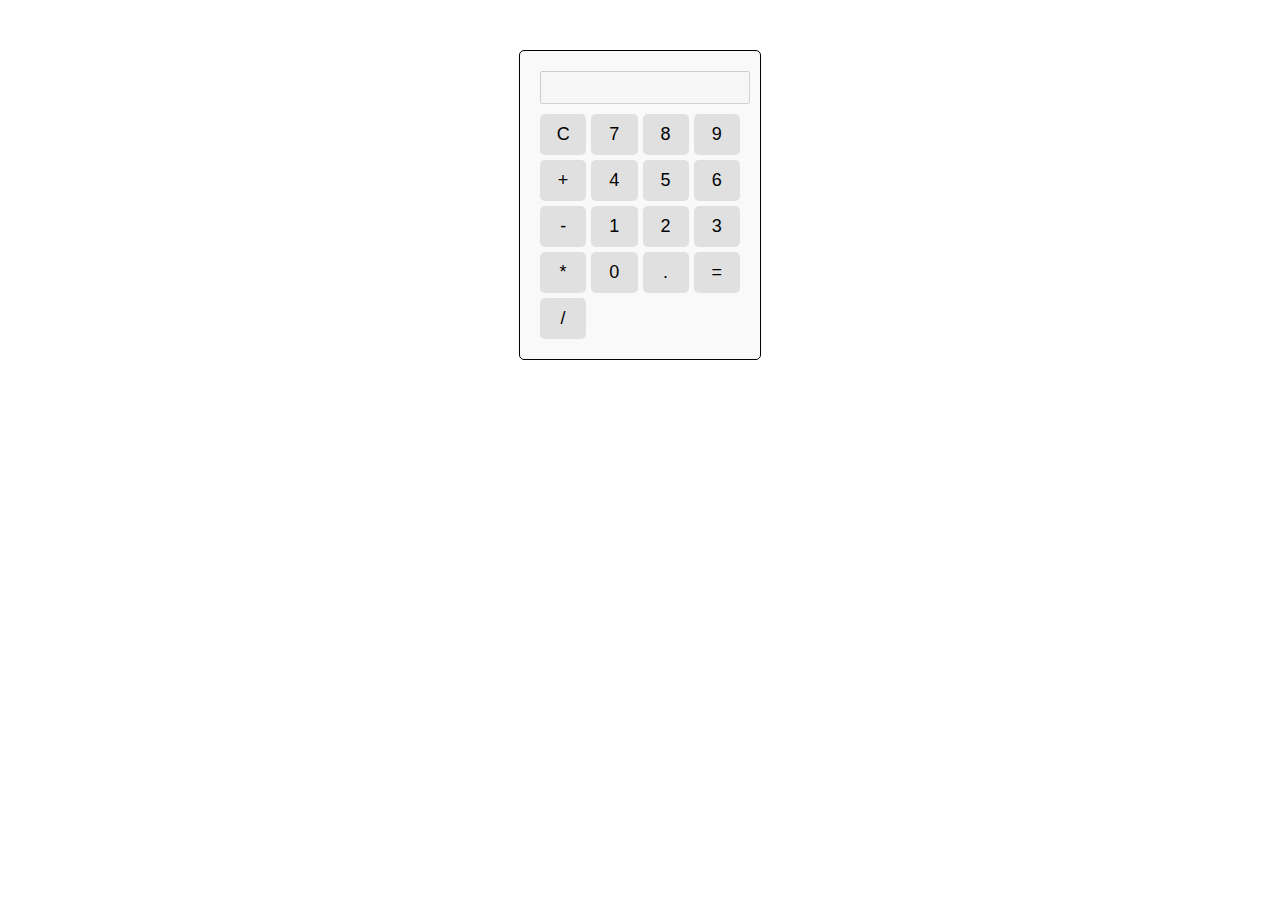
<file: calculator/index.html>
<!DOCTYPE html>
<html lang="en">
<head>
    <meta charset="UTF-8">
    <meta name="viewport" content="width=device-width, initial-scale=1.0">
    <title>Calculator</title>
    <link rel="stylesheet" href="style.css">
</head>
<body>
    <div class="calculator">
        <input type="text" id="display" disabled>
        <div class="buttons">
            <button onclick="clearDisplay()">C</button>
            <button onclick="appendToDisplay('7')">7</button>
            <button onclick="appendToDisplay('8')">8</button>
            <button onclick="appendToDisplay('9')">9</button>
            <button onclick="appendToDisplay('+')">+</button>
            <button onclick="appendToDisplay('4')">4</button>
            <button onclick="appendToDisplay('5')">5</button>
            <button onclick="appendToDisplay('6')">6</button>
            <button onclick="appendToDisplay('-')">-</button>
            <button onclick="appendToDisplay('1')">1</button>
            <button onclick="appendToDisplay('2')">2</button>
            <button onclick="appendToDisplay('3')">3</button>
            <button onclick="appendToDisplay('*')">*</button>
            <button onclick="appendToDisplay('0')">0</button>
            <button onclick="appendToDisplay('.')">.</button>
            <button onclick="calculate()">=</button>
            <button onclick="appendToDisplay('/')">/</button>
        </div>
    </div>
    <script src="app.js"></script>
</body>
</html>
</file>
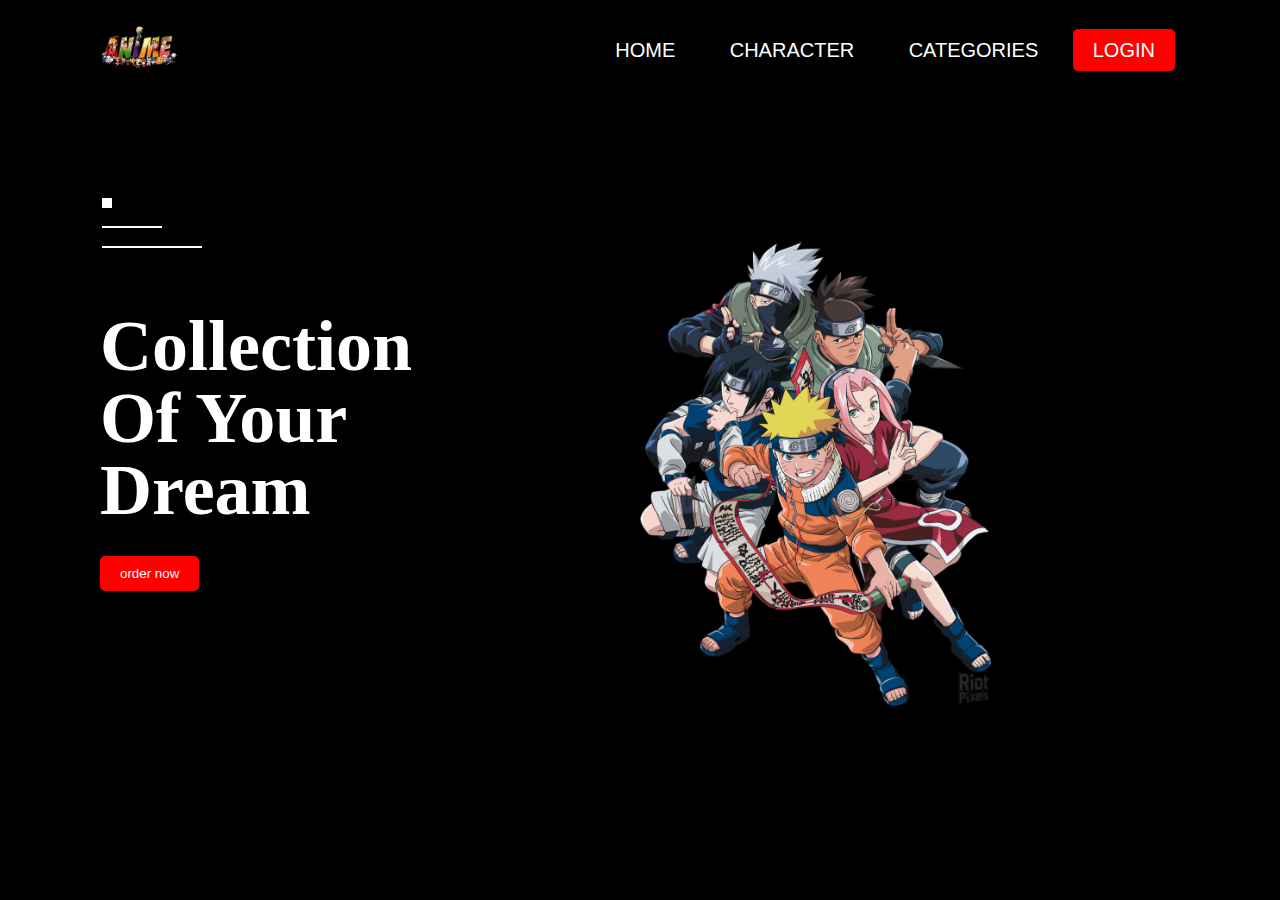
<file: project1/index.html>
<!DOCTYPE html>
<html lang="en">
<head>
    <meta charset="UTF-8">
    <meta name="viewport" content="width=device-width, initial-scale=1.0">
    <title>Document</title>
    <link rel="stylesheet" type="text/css" href="style.css">
</head>
<body>
<header>
    <nav>
        <div class="logo">
            <img src="image/Anime-Logo-PNG-HD-Image.png" width="80PX">
        </div>
        <div class="menu">
            <a href="#">HOME</a>
            <a href="#">CHARACTER</a>
            <a href="#">CATEGORIES</a>
            <a href="#">LOGIN</a>

        </div>
    </nav>
    <div class="line">
        <div class="box1"></div><br>
        <div class="box2"></div><br>
        <div class="box3"></div>
    </div>

    <div class="container">
        <div class="left">
            <h1>Collection <br> Of Your Dream</h1>
            <button>order now</button>
        </div>
        <div class="right">
            <img src="image/pngwing.com.png" alt="">
        </div>
    </div>
</header>
    
</body>
</html>
</file>
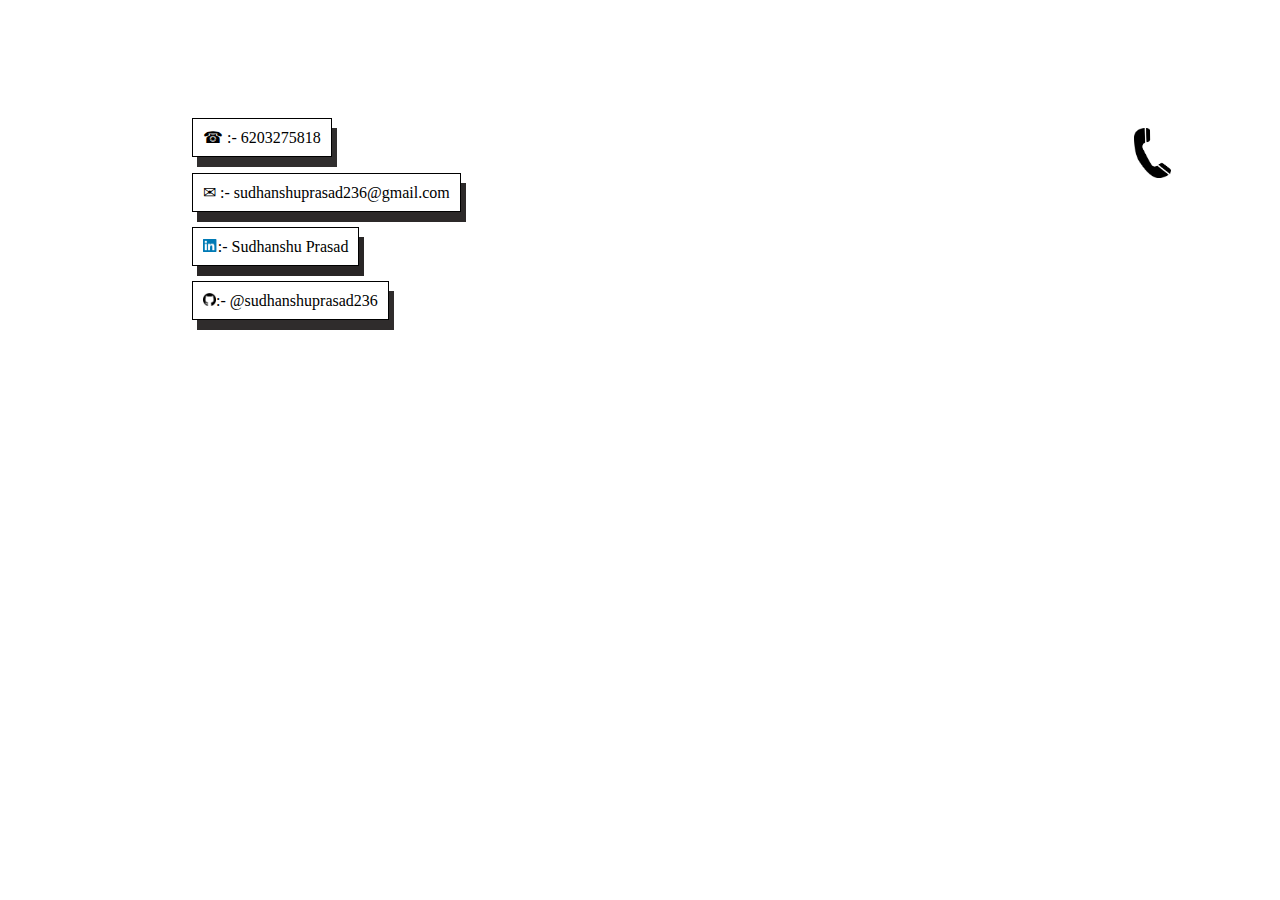
<file: portfolio/contact.html>
<!DOCTYPE html>
<html lang="en">
<head>
    <meta charset="UTF-8">
    <meta name="viewport" content="width=device-width, initial-scale=1.0">
    <title>My Contact</title>
    <link rel="stylesheet" href="stylecontact.css">
</head>
<body>
    <div class="contact">
        <img src="./image/phone.png" alt="" class="call" height="50">
        <span class="Phone">&#9742; :- 6203275818</span><br><br><br>
        <span class="mail">&#9993; :- sudhanshuprasad236@gmail.com</span><br><br><br>
        <span class="lin"><img src="./image/linkedin.png" alt="" height="13">:- Sudhanshu Prasad</span><br><br><br>
        <span class="git"><img src="./image/git.png" alt="" height="13">:- @sudhanshuprasad236</span>
    </div>
</body>
</html>
</file>
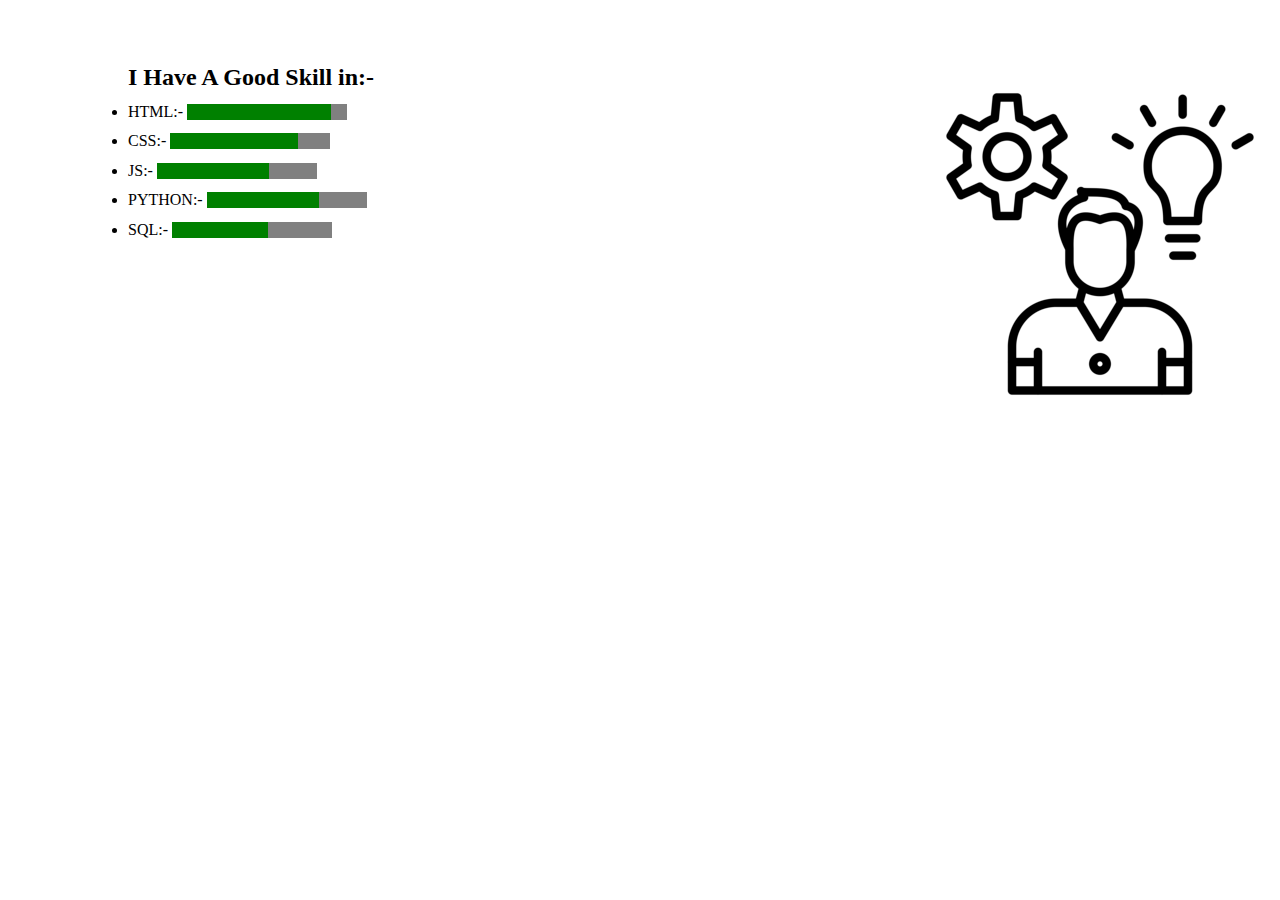
<file: portfolio/skill.html>
<!DOCTYPE html>
<html lang="en">
<head>
    <meta charset="UTF-8">
    <meta name="viewport" content="width=\, initial-scale=1.0">
    <title>My Skill</title>
    <link rel="stylesheet" href="styleskill.css">
</head>
<body>
    <div class="Skill">
        <img class="pic" src="./image/SKILL.png" alt="">
        <h2>I Have A Good Skill in:- </h2> 
        <li class="html"><label for="file">HTML:-</label>
        <progress id="file" value="90" max="100"> 80% </progress></li> 
        <li class="css"><label for="file">CSS:-</label>
        <progress id="file" value="80" max="100"> 32% </progress></li> 
        <li class="js"><label for="file">JS:-</label>
        <progress id="file" value="70" max="100"> 32% </progress></li> 
        <li class="python"><label for="file">PYTHON:-</label>
        <progress id="file" value="70" max="100"> 32% </progress></li> 
        <li class="sql"><label for="file">SQL:-</label>
        <progress id="file" value="60" max="100"> 32% </progress></li> 
    </div>
</body>
</html>
</file>
<file: calculator/style.css>
.calculator {
    width: 200px;
    margin: 50px auto;
    padding: 20px;
    border: 1px solid #040000;
    border-radius: 5px;
    background-color: #f9f9f9;
    text-align: center;
}

#display {
    width: 100%;
    margin-bottom: 10px;
    padding: 3px;
    font-size: 20px;
}

.buttons {
    display: grid;
    grid-template-columns: repeat(4, 1fr);
    gap: 5px;
}

button {
    padding: 10px;
    font-size: 18px;
    border: none;
    cursor: pointer;
    background-color: #e0e0e0;
    border-radius: 5px;
}

button:hover {
    background-color: #0b7585;
}
</file>
<file: project1/style.css>
*{padding: 0; margin: 0; box-sizing: border-box;}

body{
    background: black;
    color: white;
}
nav{
    width: 100%;
    height: 100px;
    display: flex;
    justify-content: space-between;
    align-items: center;
    padding: 0PX 100px;
    font-family: 'Poppins',sans-serif;
    position: absolute;
    top: 0;
}
.menu a{
    text-decoration: none;
    color: white;
    font-size: 20px;
    padding: 10px 20px;
    margin: 0px 5px;
}
.menu a:last-child{
    background: red;
    border-radius: 5px;

}
.menu a:hover{
    background: red;
    border-radius: 5px;
    transition: 0.5s cubic-bezier(0.95, 0.05, 0.795, 0.035)
}
.line {
    position: absolute;
    top: 22%;
    left: 8%;
}
.box1{
    width: 10px; height: 10px;background: white;
}
.box2{
    width: 60px; height: 2px;background: white;
}
.box3{
    width: 100px; height: 2px;background: white;
}

.container{
    width: 100%;
    height: 100vh;
    display: flex;
    justify-content: space-between;
    align-items: center;
    padding: 0px 100px;
}


.left{
    flex-basis: 40%;
}
.right{
    flex-basis: 50%;

}
.right img{
    width: 65%;
    padding-top:50px;
}

.left h1{
    font-size: 4.5rem;
    line-height: 4.5rem;
}
.left button{
    background: red;
    color: white;
    padding: 10px 20px;
    margin-top: 30px;
    border: none;
    outline: none;
    border-radius: 5px;
}
</file>
<file: portfolio/stylecontact.css>
*{
    margin: 0;
    padding: 0;
    background: url(https://www.bhmpics.com/downloads/wallpaper-plain-white/5.abstract-luxury-plain-blur-grey-black-gradient-used-as-background-studio-wall-display-your-products_1258-63641.jpg);
}
.contact{
    margin-top: 10%;
    margin-left: 15%;

}

.call{
    float: right;
    margin-right: 10%;
}


.Phone{
    border: 1px solid;
    padding: 10px;
    box-shadow: 5px 10px #302e2e;
}
.mail{
    margin-top: 3%;
    border: 1px solid;
    padding: 10px;
    box-shadow: 5px 10px #2c2929;
  }

  .lin{
    margin-top: 50%;
    border: 1px solid;
    padding: 10px;
    box-shadow: 5px 10px #292626;
  }
  .git{
    border: 1px solid;
    padding: 10px;
    box-shadow: 5px 10px #2f2c2c;
  }
</file>
<file: portfolio/styleskill.css>
*{
    margin: 0;
    padding: 0;
    background: url(https://images.saymedia-content.com/.image/t_share/MTkyOTkyMzE2OTQ3MjQ0MjUz/website-background-templates.jpg);
}

.Skill{
    margin-top: 5%;
    margin-left: 10%;
   
}
.pic{
    float: right;
}

.html{
    margin-top: 1%;
}
.css{
    margin-top: 1%;
}
.js{
    margin-top: 1%;
}
.python{
    margin-top: 1%;
}
.sql{
    margin-top: 1%;
}
</file>
